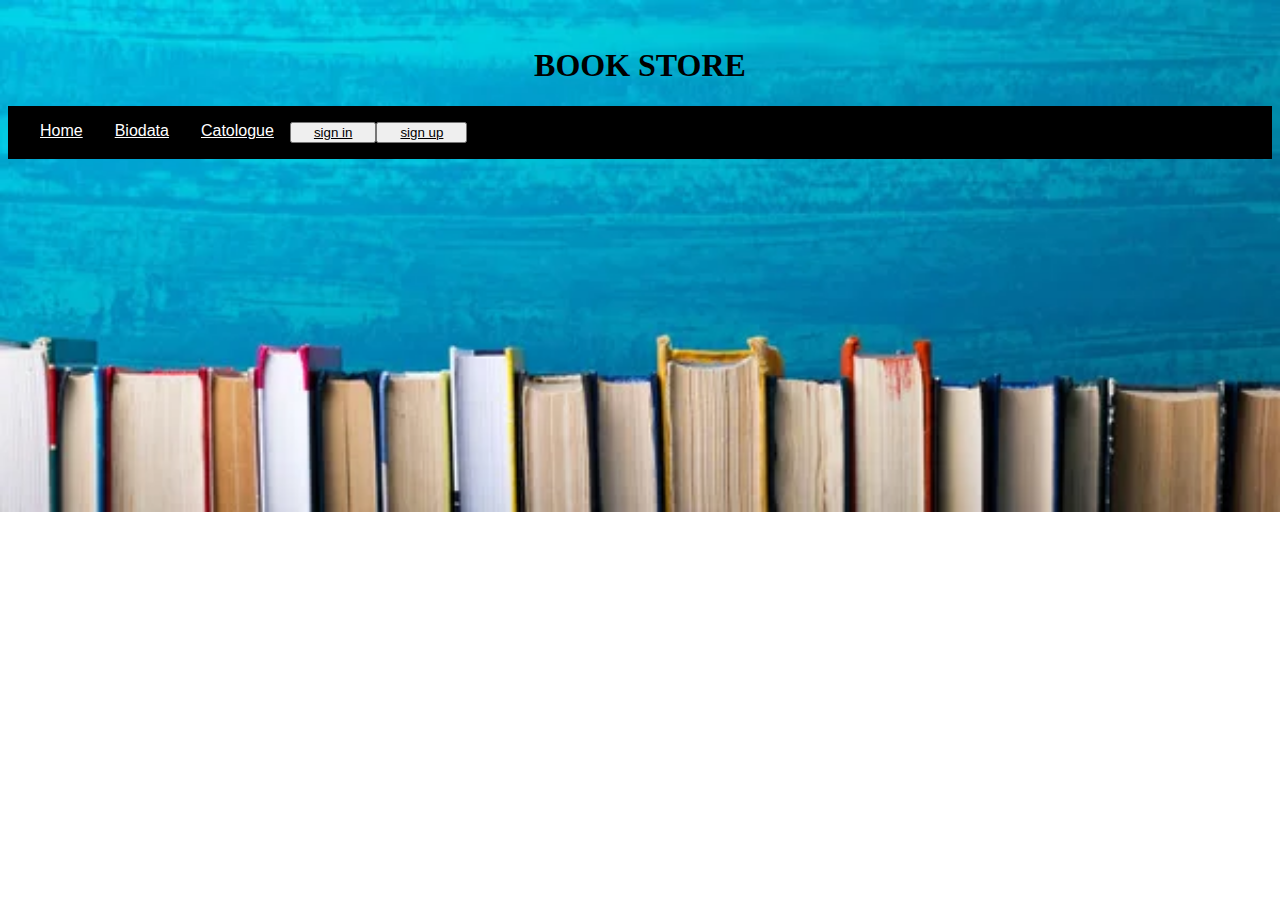
<file: index.html>
<!DOCTYPE html>
<html lang="en">
<head>
    <meta charset="UTF-8">
    <meta name="viewport" content="width=device-width, initial-scale=1.0">
    <title>My website</title>
    <link rel="stylesheet" href="style.css">
</head>
<body>
    <div>
        <marquee behavior="" direction="left"></marquee>
        <h1>BOOK STORE</h1>
    </div>
    <div>
        <ul class="nav">
            <li>
                <a href="#">Home</a>
            </li>
            <li>
                <a href="./bio.html" target="_blank">Biodata</a>
            </li>
            <li>
                <a href="#">Catologue</a>
            </li>
            <li>
                <button type="submit">
                    <a href="./b.html">sign in</a>
                </button>
            </li>
            <li>
                <button type="submit">
                    <a href="./b.html">sign up</a>
                </button>
            </li>
        </ul>
    </div>
</body>
</html>
</file>
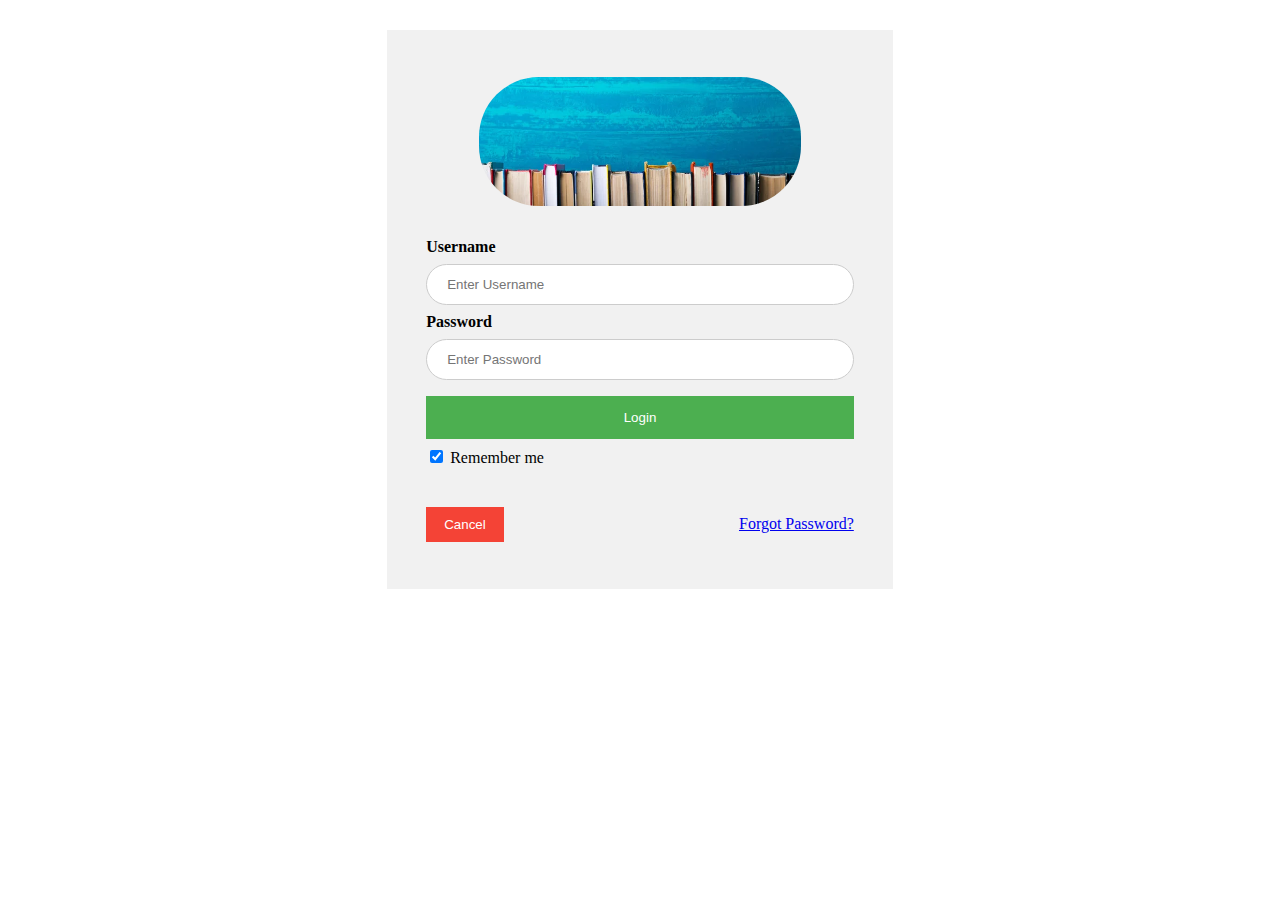
<file: b.html>
<!DOCTYPE html>
<html lang = "en">
<head>
  <title>Login Page</title>
  <link rel = "stylesheet" href = "./login_page.css">
  <style>
    body {
      background: linear-gradient(to margin-right #323e9b #000);
    }
    form {
      background-color: #f1f1f1;
      border: 3px solid #f1f1f1;
      margin-top: 30px;
      margin-left: 30%;
      margin-right: 30%;
      padding: 20px;
    }
    
  </style>
</head>
<body>
  <form>
    <div class="imgcontainer">
      <img src="./depositphotos_377407064-stock-photo-books-on-wooden-desk-table.jpg" alt="just some books" class="avatar">
    </div>
    <div class="container">
      <label for="uname"><b>Username</b></label>
      <input type="text" placeholder="Enter Username" name="uname" required>
      <label for="psw"><b>Password</b></label>
      <input type="password" placeholder="Enter Password" name="psw" required>
      <button type="submit">Login</button>
      <label>
        <input type="checkbox" checked="checked" name="remember"> Remember me
      </label>
    </div>
    <div class="container" style="background-color:#f1f1f1">
      <button type="button" class="cancelbtn">Cancel</button>
      <span class="psw"><a href="#">Forgot Password?</a></span>
    </div>
  </form>
</body>
</html>
</file>
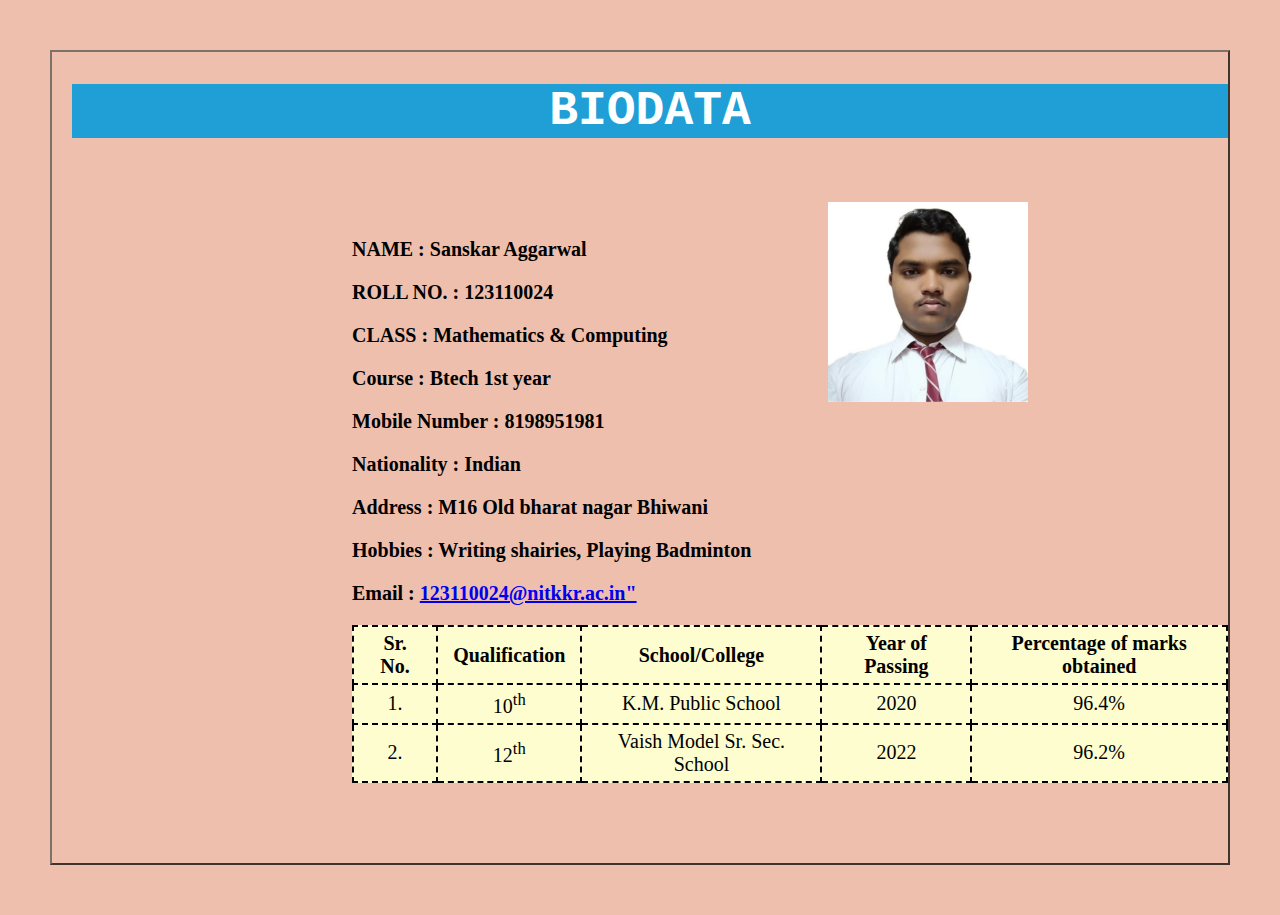
<file: bio.html>
<!DOCTYPE html>
<html lang="en">
<head>
    <link rel="stylesheet" href="mystyle.css">
    <title>BIODATA</title>
<style>
body {
    border: 2px rgba(0, 0, 0, 0.725);
    border-style: outset;
    margin:50px;
    padding-bottom:80px;
  background-color: rgba(234, 175, 152,0.8);
}
h1 {
    background-color: rgb(31, 159, 214);
    margin-bottom:100px;
     color:white;
     text-align: center;
}

p {
    margin-left:300px;
    color: black;
  font-family: verdana;
  font-size: 20px;
  font-weight: 700;
  }   
    table,th,td{
             border:2px Solid black ;
             border-style: dashed;
             border-radius: 4px;
            border-collapse: collapse;
            background-color: rgb(253, 253, 207);
            font-size:20px;
            color: black;
            padding: 5px 15px;
            text-align: center;
    }

    th,td{text-align: center;}
    th:hover{background-color:rgb(159, 242, 159);}
    td:hover{background-color:powderblue;}
  
</style>
</head>
<body>
    <img src="./sanskar.jpg" alt="Myimage" style="float:right;padding-top:150px;padding-right:200px;" height="200" width="200">
                <h1 style="padding-left:400px;font-size: 300%;font-family: 'Courier New', Courier, monospace;text-align: center;"><b>BIODATA</b></h1>
                <p>NAME     : Sanskar Aggarwal</p>
                <P>ROLL NO. : 123110024</P>
                <P>CLASS    : Mathematics & Computing</P>
                <p>Course   : Btech 1st year</p>
                <p>Mobile Number : 8198951981</p>
                <p>Nationality : Indian</p>
                <p>Address : M16 Old bharat nagar Bhiwani</p>
                <p>Hobbies  : Writing shairies, Playing Badminton</p>
                <p>Email :
                    <a href="mailto:123110024@nitkkr.ac.in">123110024@nitkkr.ac.in"</a>
                </p> 
                <table border="5px">
                    <tbody>
                        <tr>
                            <th>Sr. No.</th>
                            <th>Qualification</th>
                            <th>School/College</th>
                            <th>Year of Passing</th>
                            <th>Percentage of marks obtained</th>
                        </tr>
                        <tr>
                            <td>1.</td>
                            <td>10<sup>th</sup></td>
                            <td>K.M. Public School</td>
                            <td>2020</td>
                            <td>96.4%</td>
                        </tr>
                        <tr>
                            <td>2.</td>
                            <td>12<sup>th</sup></td>
                            <td>Vaish Model Sr. Sec. School</td>
                            <td>2022</td>
                            <td>96.2%</td>
                        </tr>
                    </tbody>
                </table>
</body>
</html>
</file>
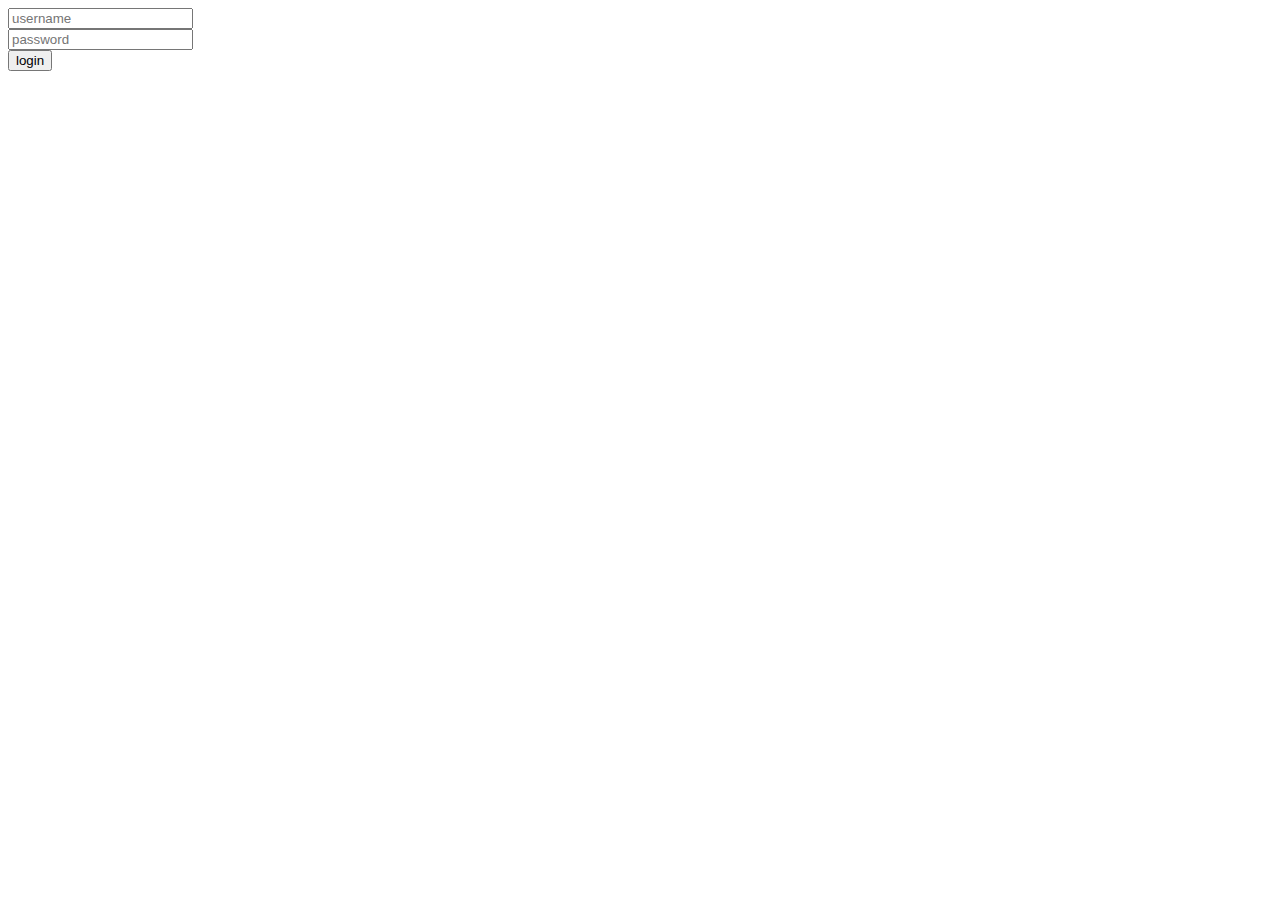
<file: login.html>
<!DOCTYPE html>
<html lang="en">
<head>
    <meta charset="UTF-8">
    <meta name="viewport" content="width=device-width, initial-scale=1.0">
    <title>Registration</title>
</head>
<body>
    <form class="reg">
        <input type="text" name="username" placeholder="username" required><br>
        <input type="text" name="password" placeholder="password" required><br>
        <input type="submit" value="login"><br>
    </form>
</body>
</html>
</file>
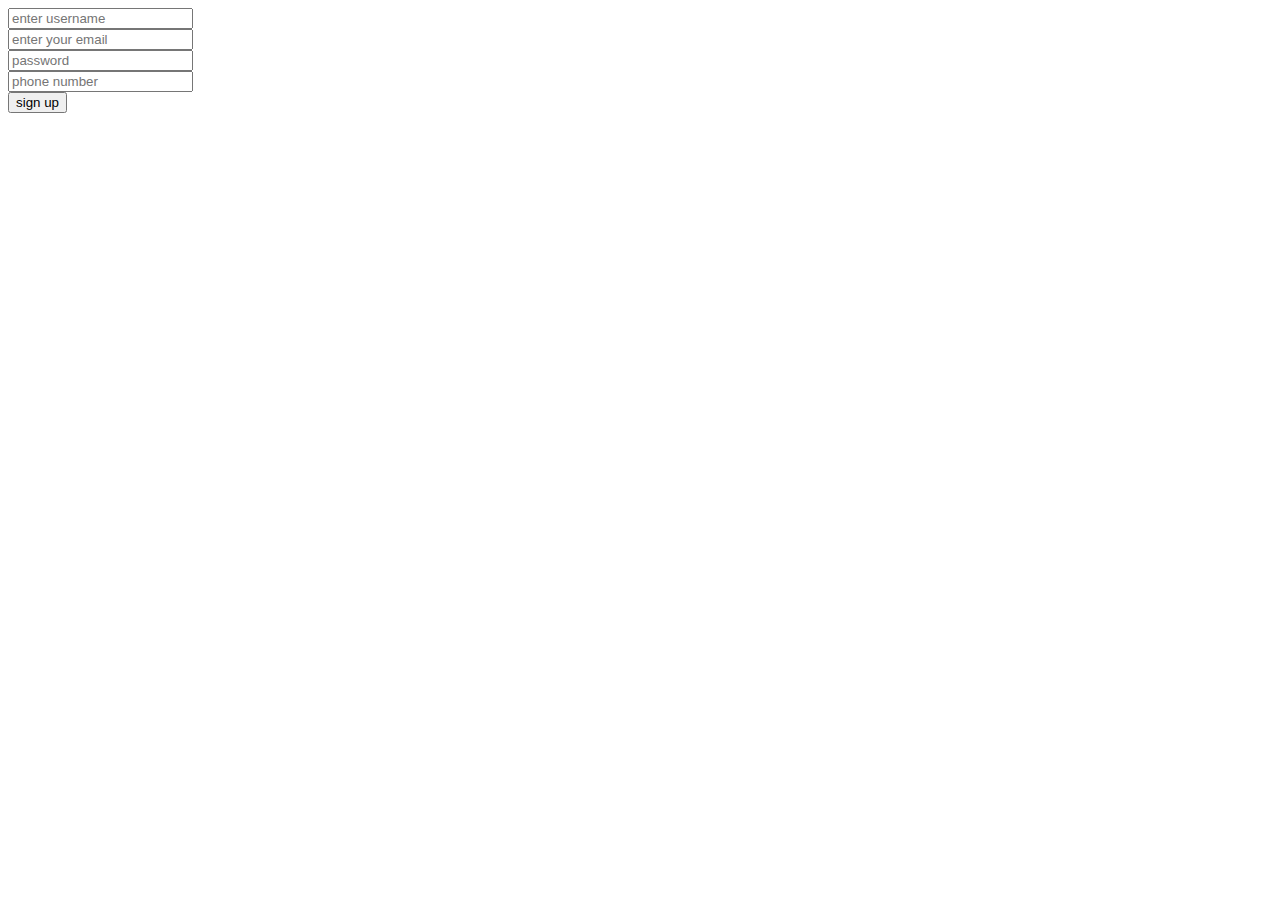
<file: register.html>
<!DOCTYPE html>
<html lang="en">
<head>
    <meta charset="UTF-8">
    <meta name="viewport" content="width=device-width, initial-scale=1.0">
    <title>register</title>
</head>
<body>
    <form>
        <input type="text" name="username" placeholder="enter username" required><br>
        <input type="text" name="email" placeholder="enter your email" required><br>
        <input type="text" name="password" placeholder="password" required><br>
        <input type="text" name="phone" placeholder="phone number" required><br>
        <input type="submit" value="sign up">
    </form> 
</body>
</html>
</file>
<file: style.css>
body{
    background-image: url("./depositphotos_377407064-stock-photo-books-on-wooden-desk-table.jpg");
    background-repeat: no-repeat;
    background-size: cover;
}
h1{
    text-align: center;
}
.nav{
    list-style: none;
    display: flex;
    text-decoration: none;
    /* margin: 40px; */
    background-color: black;
    font-family: Arial, Helvetica, sans-serif;
    padding: 16px;
}
li a{
    text-align: center;
    padding: 16px;
}
a{
    color: white;
}
li button a{
    color: black;
    /* display: flex; */
}
button{
    color: black;
}
a:hover{
    color: red;
}
</file>
<file: login_page.css>
input[type=text], input[type=password] {
    width: 100%;
    padding: 12px 20px;
    margin: 8px 0;
    border-radius: 80px;
    display: inline-block;
    border: 1px solid #ccc;
    box-sizing: border-box;
  }
  button {
    background-color: #4CAF50;
    color: white;
    padding: 14px 20px;
    margin: 8px 0;
    border: none;
    cursor: pointer;
    width: 100%;
  }
  button:hover {
    opacity: 0.8;
  }
  .cancelbtn {
    width: auto;
    padding: 10px 18px;
    background-color: #f44336;
  }
  .imgcontainer {
    text-align: center;
    margin: 24px 0 12px 0;
  }
  img.avatar {
    width: 70%;
    height: 90%;
    border-radius: 60px;
  }
  .container {
    padding: 16px;
  }
  span.psw {
    float: right;
    padding-top: 16px;
  }
  /* @media screen and (max-width: 300px)  */
    /* span.psw {
      display: block;
      float: none;
    }
    .cancelbtn {
      width: 100%;
    }
  } */
</file>
<file: mystyle.css>
body {
    background-color: lightblue;
  }
  
  h1 {
    color: BLACK;
    margin-left: 20px;
    }
  p {
      color: black;
    font-family: verdana;
    font-size: 20px;
  }   
  table,th,td{border:2px Solid black ;
    border-collapse: collapse;
    margin-left:300px;
    font-size:30px;color: blue;padding-top:50px;}

th,td{text-align: center;}
tr:hover{background-color:bisque}
</file>
